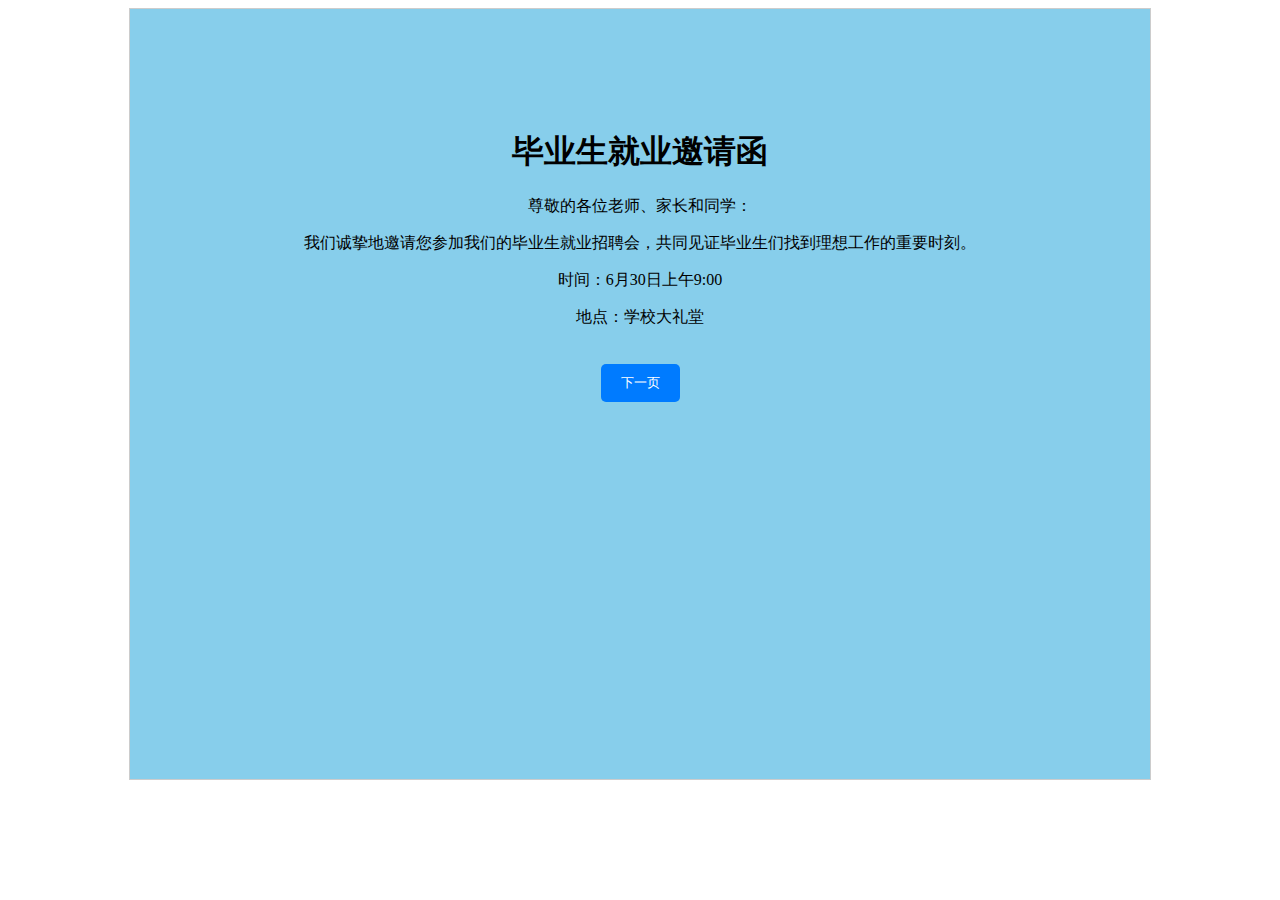
<file: index.html>
<!DOCTYPE html>
<html>
<head>
	<meta charset="UTF-8">
	<title>毕业生就业邀请函</title>
	<style>
		.page {
			display: none;
			margin: 50px auto;
			padding: 20px;
			width: 980px;
			height: 650px;
			border: 1px solid #ccc;
			text-align: center;
			padding-top: 100px;
		}
		
		.page.active {
			display: block;
		}
		
		button {
			margin-top: 20px;
			padding: 10px 20px;
			background-color: #007bff;
			color: #fff;
			border: none;
			border-radius: 5px;
			cursor: pointer;
		}
		
		button:hover {
			background-color: #0069d9;
		}
		
		.s1{
			margin: 0 auto;
			background:skyblue;
		}
		
		.s2{
			margin: 0 auto;
			background:deepskyblue;
		}

	</style>
</head>
<body>
	<div id="page1" class="page active s1">
		<h1>毕业生就业邀请函</h1>
		<p>尊敬的各位老师、家长和同学：</p>
		<p>我们诚挚地邀请您参加我们的毕业生就业招聘会，共同见证毕业生们找到理想工作的重要时刻。</p>
		<p>时间：6月30日上午9:00</p>
		<p>地点：学校大礼堂</p>
		<button onclick="nextPage()">下一页</button>
	</div>
	<div id="page2" class="page s2">
		<h1>就业机会</h1>
		<p>我们为毕业生们提供了丰富的就业机会，涵盖各个行业和领域。</p>
		<p>我们邀请了众多知名企业和机构参加招聘会，他们将提供优秀的工作岗位和发展机会。</p>
		<button onclick="prevPage()">上一页</button>
		<button onclick="nextPage()">下一页</button>
	</div>
	<div id="page3" class="page s2">
		<h1>招聘流程</h1>
		<p>在招聘会上，毕业生们将有机会与企业代表进行面对面交流和沟通。</p>
		<p>他们可以提交简历、参加面试，并了解更多关于企业的信息。</p>
		<button onclick="prevPage()">上一页</button>
		<button onclick="nextPage()">下一页</button>
	</div>
	<div id="page4" class="page s2">
		<h1>成功就业</h1>
		<p>我们希望每位毕业生都能够成功就业，并找到自己心仪的工作。</p>
		<p>我们将竭尽全力为毕业生们提供支持和帮助，希望他们能够在职业道路上取得辉煌的成就。</p>
		<button onclick="prevPage()">上一页</button>
		<button onclick="nextPage()">下一页</button>
	</div>
	<div id="page5" class="page s2">
		<h1>联系方式</h1>
		<p>如果您对招聘会有任何疑问或需要进一步了解，请随时联系我们。</p>
		<p>联系人：张三</p>
		<p>电话：1234567890</p>
		<button onclick="prevPage()">上一页</button>
	</div>
	<script>
		var currentPage = 1;
var totalPages = 5;

function nextPage() {
	if (currentPage < totalPages) {
		document.getElementById("page" + currentPage).classList.remove("active");
		currentPage++;
		document.getElementById("page" + currentPage).classList.add("active");
	}
}

function prevPage() {
	if (currentPage > 1) {
		document.getElementById("page" + currentPage).classList.remove("active");
		currentPage--;
		document.getElementById("page" + currentPage).classList.add("active");
	}
}

	</script>
</body>
</html>
</file>
